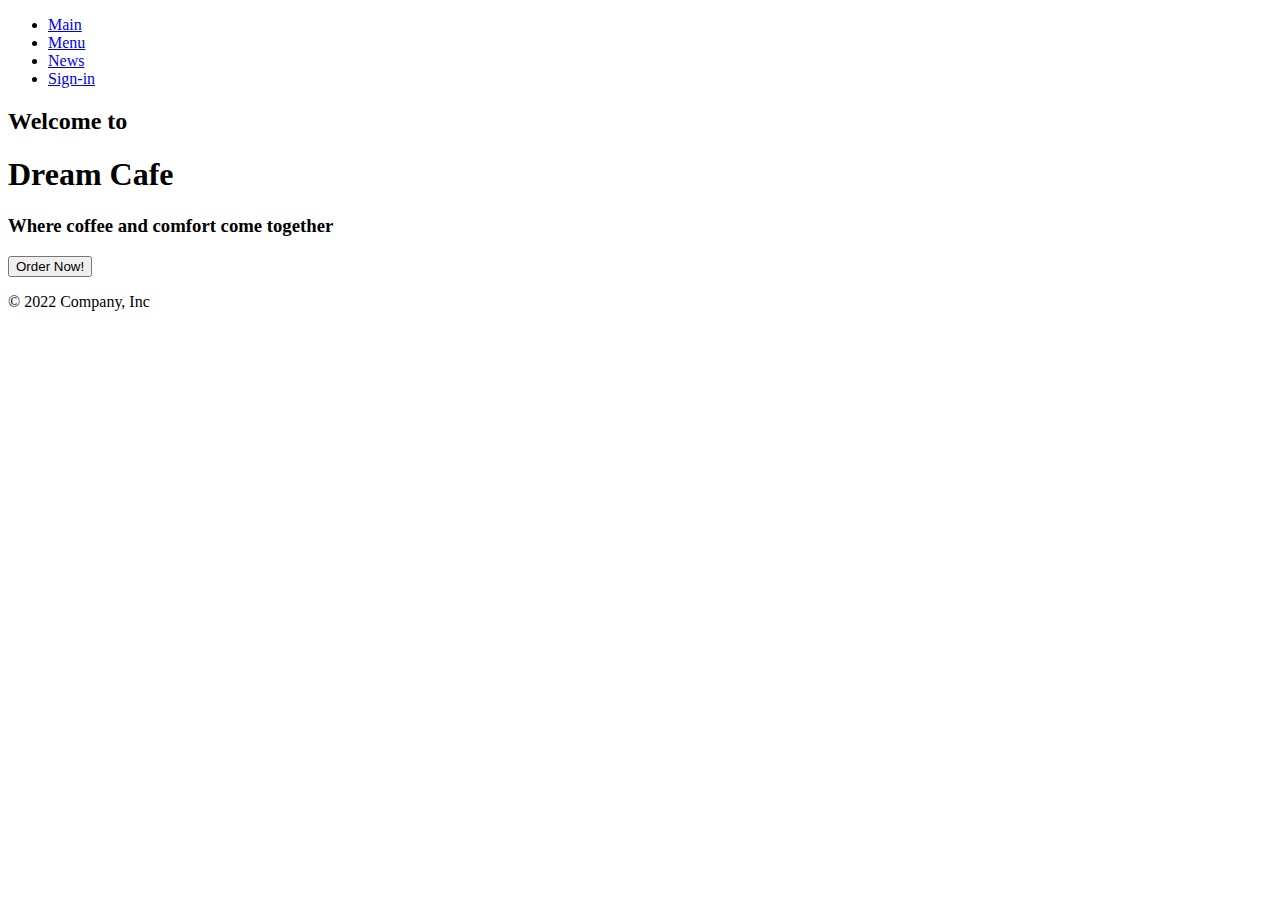
<file: src/main/resources/templates/index.html>
<!DOCTYPE html>
<html lang="ru">
<head>
    <meta http-equiv="Content-Type" content="text/html; charset=UTF-8">
    <meta charset="UTF-8">
    <meta name="viewport" content="width=device-width, initial-scale=1">
    <link rel="stylesheet" type="text/css" th:href="@{/css/index_style.css}">
    <link th:href="@{/css/main.css}" rel="stylesheet"
          integrity="sha384-Zenh87qX5JnK2Jl0vWa8Ck2rdkQ2Bzep5IDxbcnCeuOxjzrPF/et3URy9Bv1WTRi" crossorigin="anonymous">
    <link rel="shortcut icon" th:href="@{/img/favicon.png}" type="image/x-icon">
    <title>Интернет магазин</title>
    <link th:href="@{/css/main.css}" rel="stylesheet">
</head>
<body>
<header>
    <div class="second-header">
        <div class="menu-btn">
            <span class="menu-btn__burger"></span>
        </div>
        <div class="nav">
        <nav class="navbar navbar-expand-md navbar-dark bg-dark" aria-label="Fourth navbar example">
        <div class="container-fluid">
            <div class="collapse navbar-collapse" id="navbarsExample04">
                <ul class="navbar-nav me-auto mb-2 mb-md-0">
                    <li class="nav-item">
                        <a class="nav-link" href="/auth/index">Main</a>
                    </li>
                    <li class="nav-item">
                        <a class="nav-link" href="/product">Menu</a>

                    <li class="nav-item">
                        <a class="nav-link" href="/auth/about">News</a>
                    </li>
                    <li class="nav-item">
                        <a class="nav-link" href="/auth/login">Sign-in</a>
                    </li>
                </ul>
            </div>
        </div>
    </nav>
            </div>
    </div>
</header>
    <section class="home">
    <div class="pic-area">
        <div class="pic-area-text">
            <h2>Welcome to</h2>
            <h1 class="home__name">
                <span class="logo-first">Dream</span>
                <span class="logo-last">Cafe</span>
            </h1>
            <h3>Where coffee and comfort come together</h3>
            <a href="/product">
                <button class="btn-order">Order Now!</button>
            </a>
        </div>
    </div>
    </section>
    <div class="footer">
        <footer class="d-flex flex-wrap justify-content-between align-items-center py-3 my-4 border-top">
            <p class="col-md-4 mb-0 text-muted">© 2022 Company, Inc</p>

        </footer>
    </div>
	<div class="b-example-divider"></div>
</div>
<script th:src="@{/js/bootstrap.bundle.min.js}"></script>
<script th:src="@{/js/script.js}"></script>
</body>
</html>
</file>
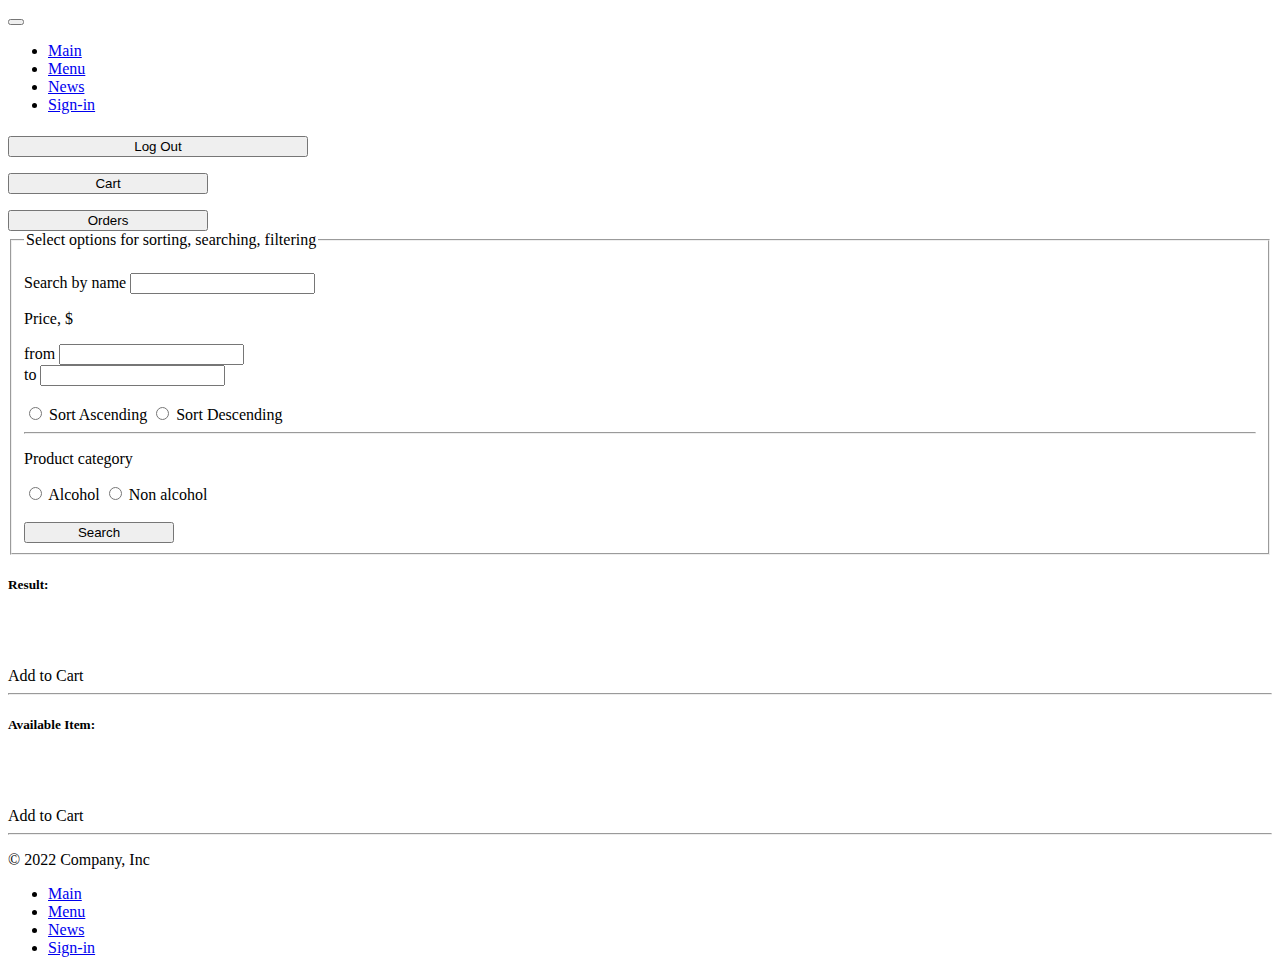
<file: src/main/resources/templates/user/index.html>
<!DOCTYPE html>
<html lang="en" xmlns:th="http://www.thymeleaf.org">
<head>
    <meta http-equiv="Content-Type" content="text/html; charset=UTF-8">
    <meta charset="UTF-8">
    <meta name="viewport" content="width=device-width, initial-scale=1">
    <link rel="stylesheet" type="text/css" th:href="@{/css/index_style.css}">
    <link th:href="@{/css/bootstrap.min.css}" rel="stylesheet"
          integrity="sha384-Zenh87qX5JnK2Jl0vWa8Ck2rdkQ2Bzep5IDxbcnCeuOxjzrPF/et3URy9Bv1WTRi" crossorigin="anonymous">
    <link rel="shortcut icon" th:href="@{/img/favicon.png}" type="image/x-icon">
    <title>User account</title>
    <link th:href="@{/css/bootstrap.min.css}" rel="stylesheet">
</head>
<body>
<div class="general_div">
    <nav class="navbar navbar-expand-md navbar-dark bg-dark" aria-label="Fourth navbar example">
        <div class="container-fluid">
            <a class="navbar-brand" href="#"></a>
            <button class="navbar-toggler" type="button" data-bs-toggle="collapse" data-bs-target="#navbarsExample04"
                    aria-controls="navbarsExample04" aria-expanded="false" aria-label="Toggle navigation">
                <span class="navbar-toggler-icon"></span>
            </button>
            <div class="collapse navbar-collapse" id="navbarsExample04">
                <ul class="navbar-nav me-auto mb-2 mb-md-0">
                    <li class="nav-item">
                        <a class="nav-link" href="/auth/index">Main</a>
                    </li>
                    <li class="nav-item">
                        <a class="nav-link" href="/user/index">Menu</a>

                    <li class="nav-item">
                        <a class="nav-link" href="/auth/about">News</a>
                    </li>
                    <li class="nav-item">
                        <a class="nav-link" href="/auth/login">Sign-in</a>
                    </li>
                </ul>
            </div>
        </div>
    </nav>
    <div class="container">
        <div class="row">
            <div class=" col-md-6 col-sm-6 col-12">
                            <div class="about">
                                <h5 th:text="'User account: ' + ${name}"></h5>
                                <!--<a href="/logout">Выйти из личного кабинета</a>-->
                                <form method="post" th:action="@{/logout}">
                                    <input class="w-100 btn btn-lg btn-primary" style="width:300px!important" type="submit"
                                           value="Log Out">
                                </form>
                                <p></p>
                                <form method="get" th:action="@{/cart}">
                                    <input class="w-100 btn btn-lg btn-primary" style="width:200px!important" type="submit" value="Cart">
                                </form>
                                <p></p>
                                <form method="get" th:action="@{/orders}">
                                    <input class="w-100 btn btn-lg btn-primary" style="width:200px!important" type="submit" value="Orders">
                                </form>

                                <form th:method="POST" th:action="@{/user/index/search}">
                                    <fieldset>
                                        <legend>Select options for sorting, searching, filtering</legend>
                                        <br>
                                        <label for="search">Search by name</label>
                                        <input type="search" name="search" th:value="*{value_search}" id="search">
                                        <br>
                                        <p>Price, $</p>
                                        <label for="from">from</label>
                                        <input type="text" name="from" th:value="*{value_price_from}" id="from">
                                        <br>
                                        <label for="to">to</label>
                                        <input type="text" name="to" th:value="*{value_price_to}" id="to">
                                        <br>
                                        <br>
                                        <input type="radio" id="ascending_price" name="price" value="sorted_by_ascending_price">
                                        <label for="ascending_price">Sort Ascending</label>

                                        <input type="radio" id="descending_price" name="price" value="sorted_by_descending_price">
                                        <label for="descending_price">Sort Descending</label>
                                        <br>
                                        <hr>
                                        <p>Product category</p>
                                        <input type="radio" id="alco" name="category" value="Alcohol">
                                        <label for="alco">Alcohol</label>

                                        <input type="radio" id="nonalco" name="category" value="Non alcohol">
                                        <label for="nonalco">Non alcohol</label>
                                        <br>
                                        <br>
                                        <input type="submit" class="w-100 btn btn-lg btn-primary" style="width:150px!important" value="Search">
                                    </fieldset>
                                </form>
                                </div>
            </div>
            <div class=" col-md-3 col-sm-3 col-12">
                    <h5>Result: </h5>
                    <div th:each="product : ${search_product}">
                        <img th:src="'/img/' + ${product.imageList[0].getFileName()}" width="150px">
                        <br>
                        <br>
                        <a th:href="@{/product/info/{id}(id=${product.getId()})}" th:text="${product.getTitle()}"></a>
                        <p th:text="'Price: ' + ${product.getPrice()}"></p>
                        <a th:href="@{/cart/add/{id}(id=${product.getId()})}">Add to Cart</a>
                        <hr>
                    </div>
            </div>
            <div class=" col-md-3 col-sm-3 col-12">
                        <h5>Available Item: </h5>
                        <div class="product" th:each="product : ${products}">
                            <img th:src="'/img/' + ${product.imageList[0].getFileName()}" width="150px">
                            <br>
                            <br>
                            <a th:href="@{/info/{id}(id=${product.getId()})}" th:text="${product.getTitle()}" id="title"></a>
                            <p th:text="'Цена: ' + ${product.getPrice()}"></p>
                            <a th:href="@{/cart/add/{id}(id=${product.getId()})}">Add to Cart</a>
                            <hr>
                        </div>
            </div>

            <footer class="d-flex flex-wrap justify-content-between align-items-center py-3 my-4 border-top">
                <p class="col-md-4 mb-0 text-muted">© 2022 Company, Inc</p>
                <ul class="nav col-md-4 justify-content-end">
                    <li class="nav-item"><a href="/auth/index" class="nav-link px-2 text-muted">Main</a></li>
                    <li class="nav-item"><a href="/user/index" class="nav-link px-2 text-muted">Menu</a></li>
                    <li class="nav-item"><a href="/auth/about" class="nav-link px-2 text-muted">News</a></li>
                    <li class="nav-item"><a href="/auth/login" class="nav-link px-2 text-muted">Sign-in</a></li>
                </ul>
            </footer>
        </div>

    </div>
</div>
<script th:src="@{/js/bootstrap.bundle.min.js}"></script>
<script th:src="@{/js/script.js}"></script>
</body>
</html>
</file>
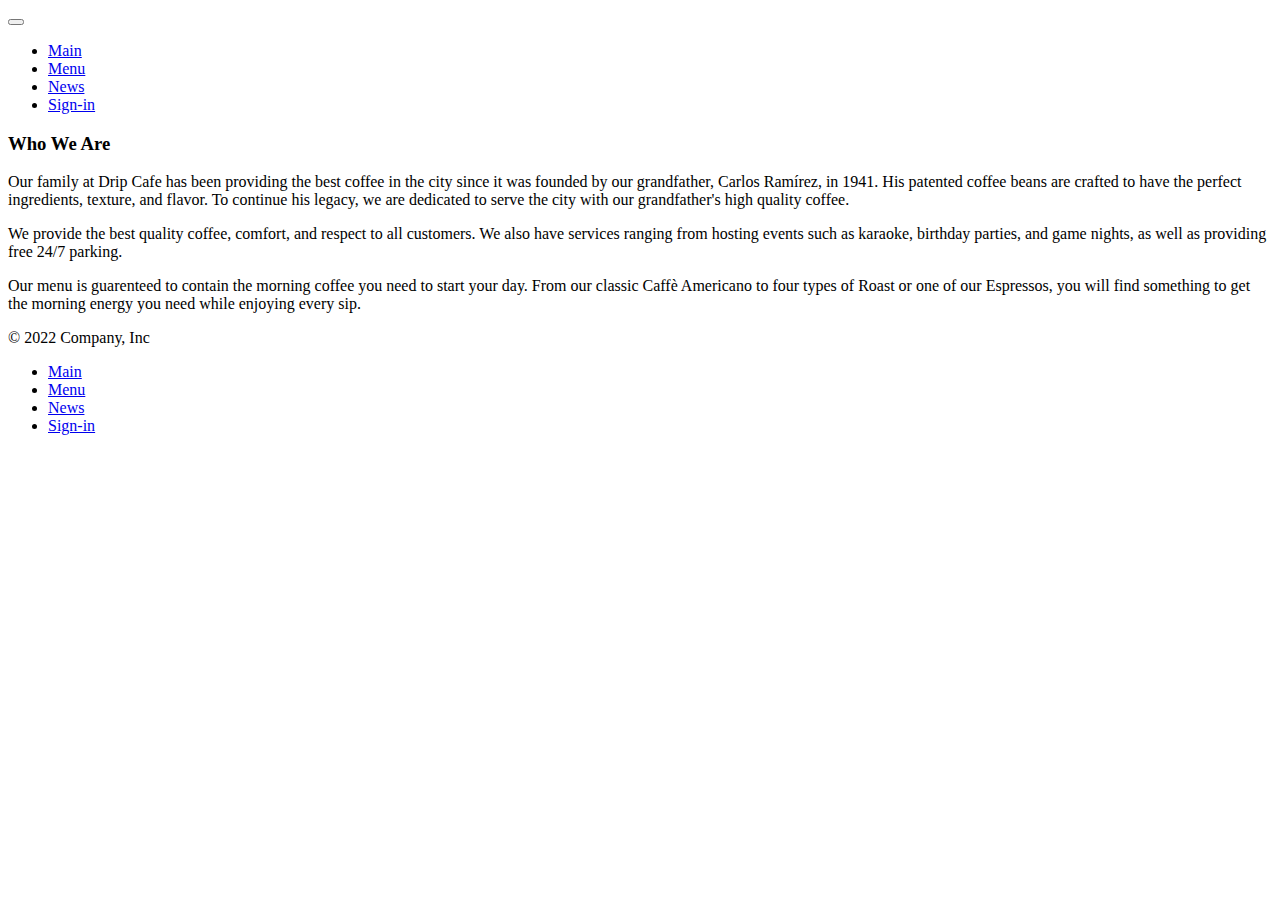
<file: src/main/resources/templates/about.html>
<!DOCTYPE html>
<html lang="ru">
<head>
	<meta http-equiv="Content-Type" content="text/html; charset=UTF-8">
	<meta charset="UTF-8">
	<meta name="viewport" content="width=device-width, initial-scale=1">
	<link rel="stylesheet" type="text/css" th:href="@{/css/index_style.css}">
	<link th:href="@{/css/bootstrap.min.css}" rel="stylesheet"
		  integrity="sha384-Zenh87qX5JnK2Jl0vWa8Ck2rdkQ2Bzep5IDxbcnCeuOxjzrPF/et3URy9Bv1WTRi" crossorigin="anonymous">
	<link rel="shortcut icon" th:href="@{/img/favicon.png}" type="image/x-icon">
	<title>Интернет магазин</title>
	<link th:href="@{/css/bootstrap.min.css}" rel="stylesheet">
</head>
<body>
<div class="general_div">
	<nav class="navbar navbar-expand-md navbar-dark bg-dark" aria-label="Fourth navbar example">
		<div class="container-fluid">
			<a class="navbar-brand" href="#"></a>
			<button class="navbar-toggler" type="button" data-bs-toggle="collapse" data-bs-target="#navbarsExample04" aria-controls="navbarsExample04" aria-expanded="false" aria-label="Toggle navigation">
				<span class="navbar-toggler-icon"></span>
			</button>
			<div class="collapse navbar-collapse" id="navbarsExample04">
				<ul class="navbar-nav me-auto mb-2 mb-md-0">
					<li class="nav-item">
						<a class="nav-link" href="/auth/index">Main</a>
					</li>
					<li class="nav-item">
						<a class="nav-link" href="/product">Menu</a>
					<li class="nav-item">
						<a class="nav-link" href="/auth/about">News</a>
					</li>
					<li class="nav-item">
						<a class="nav-link" href="/auth/login">Sign-in</a>
					</li>
				</ul>
			</div>
		</div>
	</nav>
	<div class="about">
	<H3>Who We Are</H3>

		<p>
			Our family at Drip Cafe has been providing the best coffee in
			the city since it was founded by our grandfather, Carlos
			Ramírez, in 1941. His patented coffee beans are crafted to
			have the perfect ingredients, texture, and flavor. To continue
			his legacy, we are dedicated to serve the city with our
			grandfather's high quality coffee.
		</p>
		<p>
			We provide the best quality coffee, comfort, and respect to
			all customers. We also have services ranging from hosting
			events such as karaoke, birthday parties, and game nights, as
			well as providing free 24/7 parking.
		</p>
		<p>
			Our menu is guarenteed to contain the morning coffee you need
			to start your day. From our classic Caffè Americano to four
			types of Roast or one of our Espressos, you will find
			something to get the morning energy you need while enjoying
			every sip.
		</p>
		<div class="container">
			<footer class="d-flex flex-wrap justify-content-between align-items-center py-3 my-4 border-top">
				<p class="col-md-4 mb-0 text-muted">© 2022 Company, Inc</p>
				<ul class="nav col-md-4 justify-content-end">
					<li class="nav-item"><a href="/auth/index" class="nav-link px-2 text-muted">Main</a></li>
					<li class="nav-item"><a href="/product" class="nav-link px-2 text-muted">Menu</a></li>
					<li class="nav-item"><a href="/auth/about" class="nav-link px-2 text-muted">News</a></li>
					<li class="nav-item"><a href="/auth/login" class="nav-link px-2 text-muted">Sign-in</a></li>
				</ul>
			</footer>
		</div>
	</div>
</div>
<script th:src="@{/js/bootstrap.bundle.min.js}"></script>
<script th:src="@{/js/script.js}"></script>
</body>
</html>
</file>
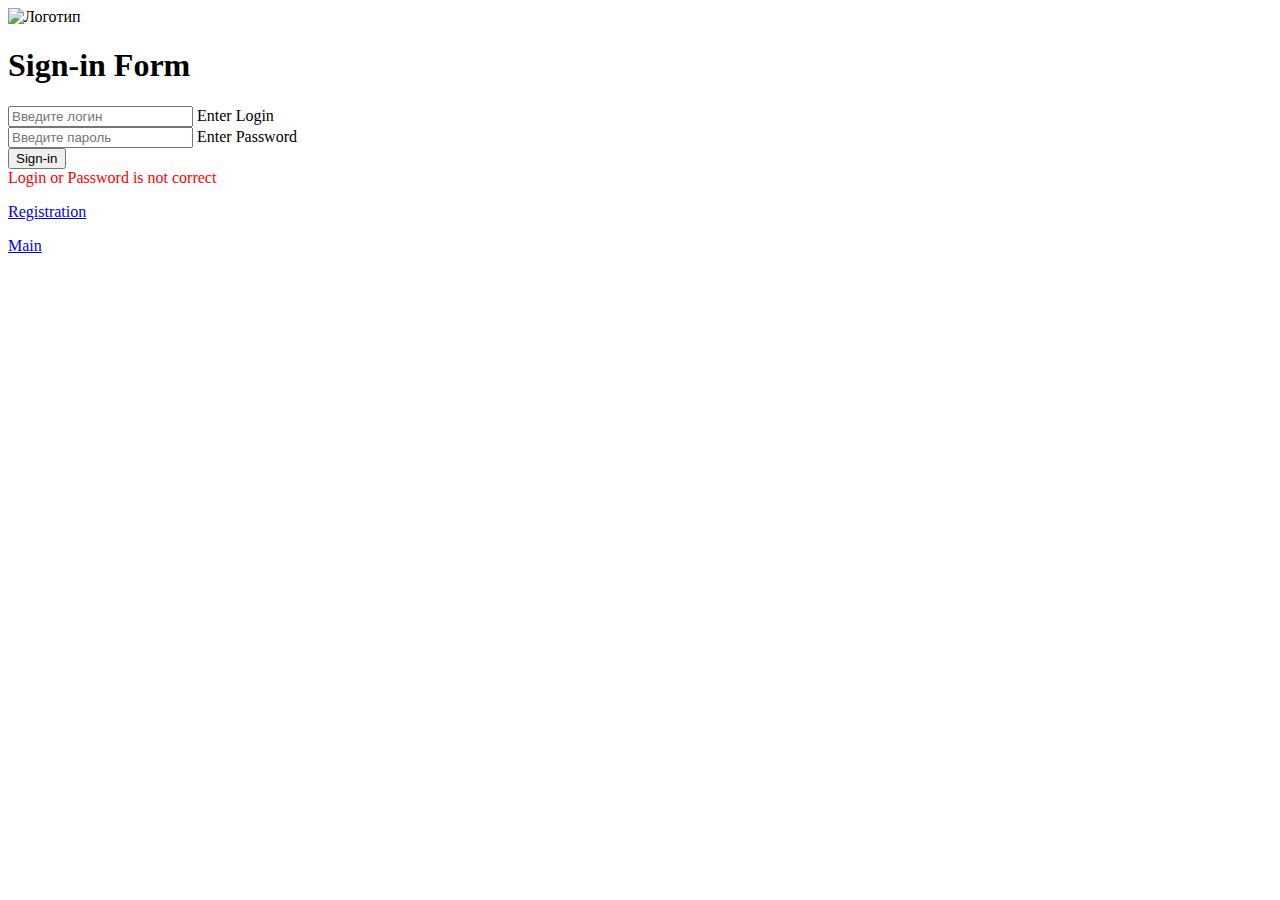
<file: src/main/resources/templates/login.html>
<!DOCTYPE html>
<html lang="en" xmlns:th="http://www.thymeleaf.org">
<head>
    <meta charset="UTF-8">
    <meta name="viewport" content="width=device-width, initial-scale=1">
    <meta name="description" content="">
    <meta name="generator" content="Hugo 0.104.2">
    <title>Sign-in</title>
    <link rel="canonical" href="https://getbootstrap.com/docs/5.2/examples/sign-in/">
    <link rel="shortcut icon" th:href="@{/img/favicon.png}" type="image/x-icon">
    <link th:href="@{/css/bootstrap.min.css}" rel="stylesheet">
    <link rel="stylesheet" type="text/css" th:href="@{/css/signin.css}"/>
</head>
<body class="text-center">
    <main class="form-signin w-100 m-auto">
        <form method="post" action="/process_login">
            <section id="form_login">
                <img th:src="@{/img/sign-up-bg.jpg}" alt="Логотип" width="40%"/>
                <h1 class="h3 mb-3 fw-normal">Sign-in Form</h1>
                <div class="form-floating">
                    <input type="hidden" th:name="${_csrf.parameterName}" th:value="${_csrf.token}">
                    <input type="text" class="form-control" placeholder="Введите логин" name="username" id="username">
                    <label for="username">Enter Login</label>
                </div>
                <div class="form-floating">
                    <input type="password" class="form-control" placeholder="Введите пароль" name="password"
                           id="password">
                    <label for="password">Enter Password</label>
                </div>

                <input type="submit" class="w-100 btn btn-lg btn-primary" value="Sign-in">
                <div th:if="${param.error}" style="color: red">
                    Login or Password is not correct
                </div>
                <p></p>
                <div>
                    <a class="w-100 btn btn-lg btn-primary" href="/auth/registration">Registration</a>
                </div>
                <p></p>
                <div>
                    <a class="w-100 btn btn-lg btn-primary" href="/auth/index">Main</a>
                </div>
            </section>
        </form>
    </main>

</body>
</html>
</file>
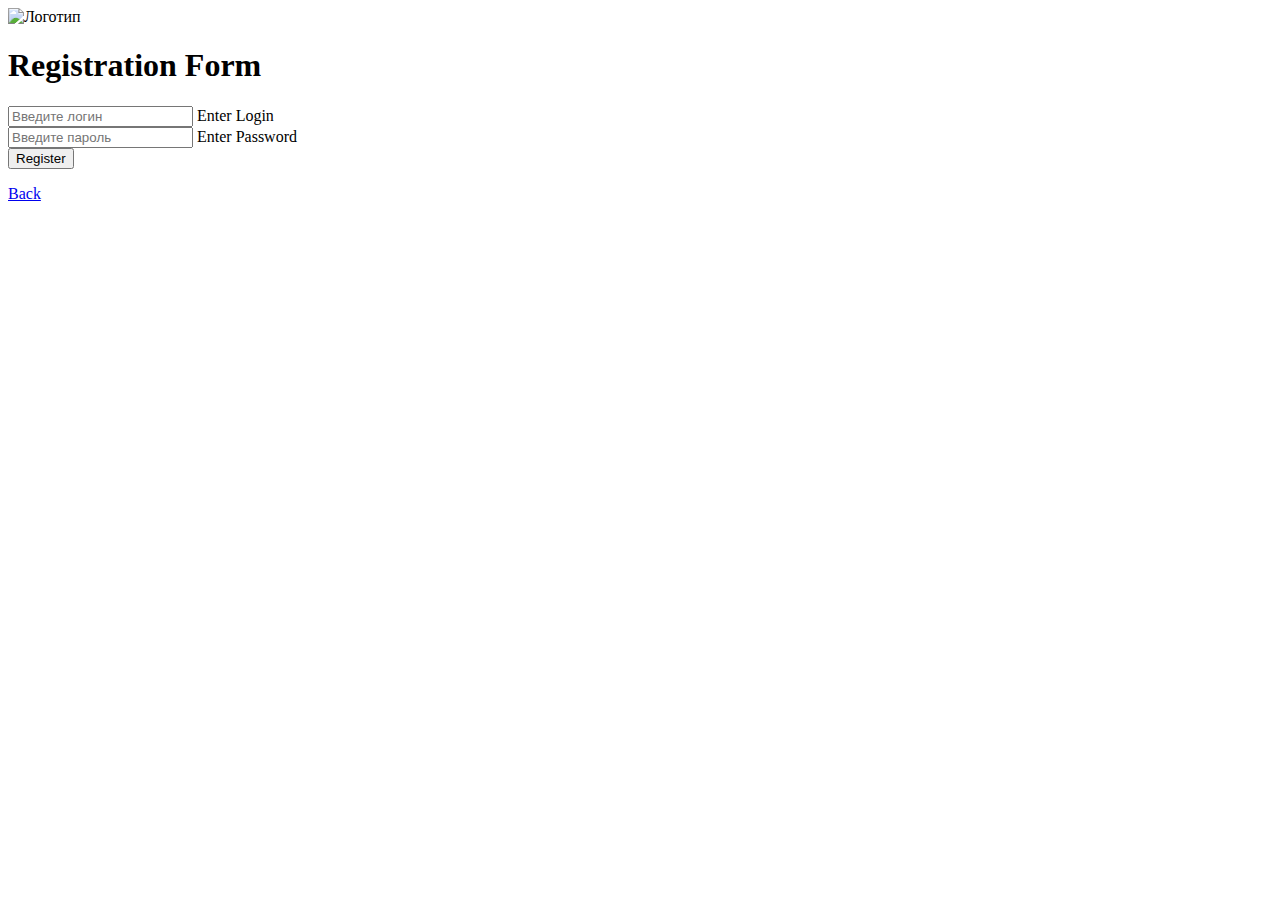
<file: src/main/resources/templates/registration.html>
<!DOCTYPE html>
<html lang="en" xmlns:th="http://www.thymeleaf.org">
<head>
  <meta charset="UTF-8">
  <meta name="viewport" content="width=device-width, initial-scale=1">
  <meta name="description" content="">
  <meta name="generator" content="Hugo 0.104.2">
  <title>Registration</title>
  <link rel="shortcut icon" th:href="@{/img/favicon.png}" type="image/x-icon">
  <link rel="canonical" href="https://getbootstrap.com/docs/5.2/examples/sign-in/">
  <link th:href="@{/css/bootstrap.min.css}" rel="stylesheet">

  <link rel="stylesheet" type="text/css" th:href="@{/css/signin.css}"/>

</head>
<body class="text-center">
<main class="form-signin w-100 m-auto">
<form method="post" th:action="@{/auth/registration}" th:object="${person}">
  <section id="form_login">
    <img th:src="@{/img/sign-up-bg.jpg}" alt="Логотип" width="40%"/>
  <h1 class="h3 mb-3 fw-normal">Registration Form</h1>
    <div class="form-floating">

  <input type="text" class="form-control" th:field="*{login}" placeholder="Введите логин" name="username" id="login">
      <label for="login">Enter Login</label>
    </div>

  <div style="color: red" th:if="${#fields.hasErrors('login')}" th:errors="*{login}"></div>
    <div class="form-floating">

  <input type="password" class="form-control" th:field="*{password}" placeholder="Введите пароль" name="password" id="password">
      <label for="password">Enter Password</label>
  <div style="color: red" th:if="${#fields.hasErrors('password')}" th:errors="*{password}">
  </div>
    </div>
  <input type="submit" class="w-100 btn btn-lg btn-primary" value="Register">
    <p></p>
    <div>
      <a class="w-100 btn btn-lg btn-primary" href="/auth/login">Back</a>
    </div>
  </section>
</form>
</main>
<script th:src="@{/js/bootstrap.bundle.min.js}"></script>
<script th:src="@{/js/script.js}"></script>
</body>
</html>
</file>
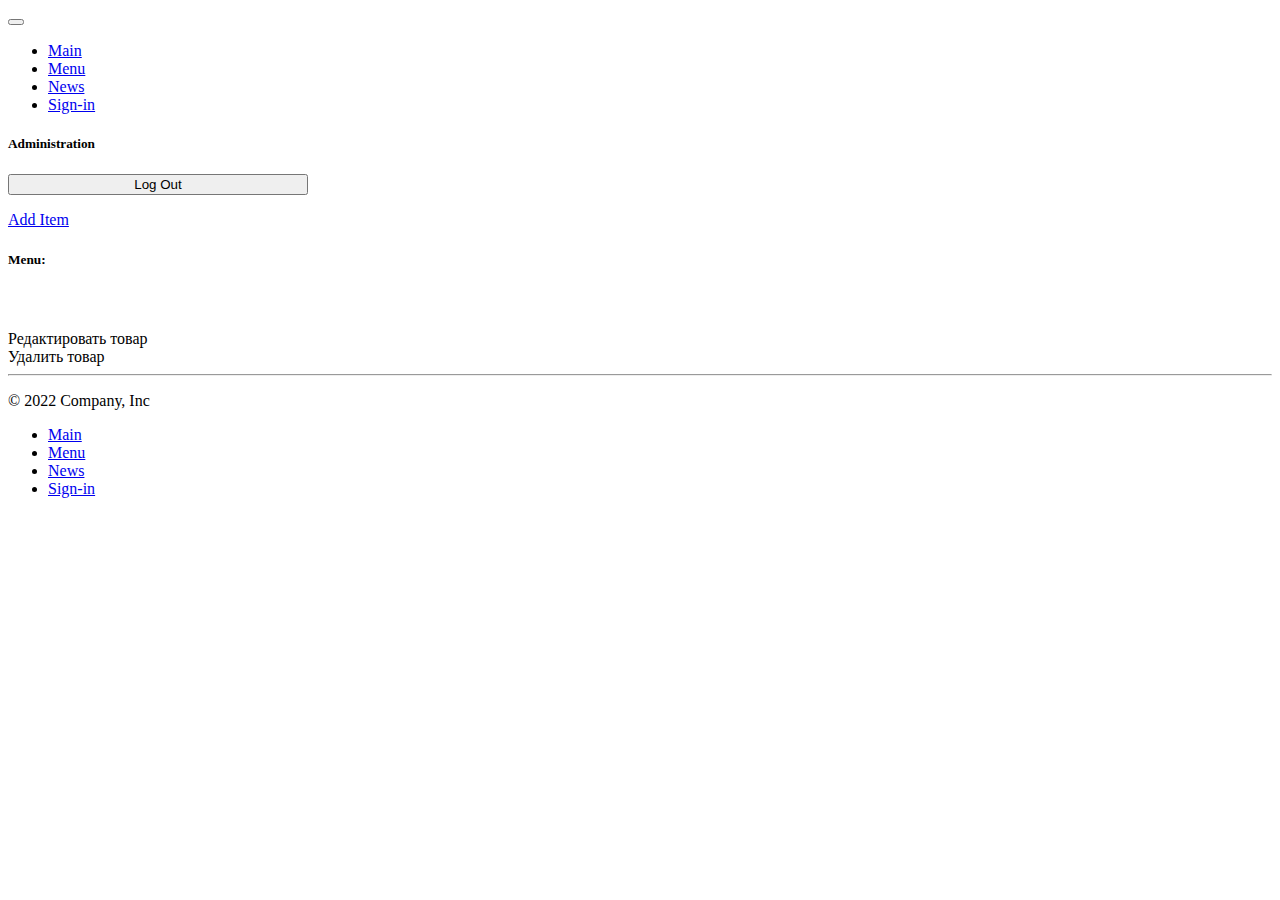
<file: src/main/resources/templates/admin/admin.html>
<!DOCTYPE html>
<html lang="en" xmlns:th="http://www.thymeleaf.org">
<head>
    <meta http-equiv="Content-Type" content="text/html; charset=UTF-8">
    <meta charset="UTF-8">
    <meta name="viewport" content="width=device-width, initial-scale=1">
    <link rel="stylesheet" type="text/css" th:href="@{/css/index_style.css}">
    <link th:href="@{/css/bootstrap.min.css}" rel="stylesheet"
          integrity="sha384-Zenh87qX5JnK2Jl0vWa8Ck2rdkQ2Bzep5IDxbcnCeuOxjzrPF/et3URy9Bv1WTRi" crossorigin="anonymous">
    <link rel="shortcut icon" th:href="@{/img/favicon.png}" type="image/x-icon">
    <title>Administration</title>
    <link th:href="@{/css/bootstrap.min.css}" rel="stylesheet">
</head>
<body>
<div class="general_div">
    <nav class="navbar navbar-expand-md navbar-dark bg-dark" aria-label="Fourth navbar example">
        <div class="container-fluid">
            <a class="navbar-brand" href="#"></a>
            <button class="navbar-toggler" type="button" data-bs-toggle="collapse" data-bs-target="#navbarsExample04"
                    aria-controls="navbarsExample04" aria-expanded="false" aria-label="Toggle navigation">
                <span class="navbar-toggler-icon"></span>
            </button>
            <div class="collapse navbar-collapse" id="navbarsExample04">
                <ul class="navbar-nav me-auto mb-2 mb-md-0">
                    <li class="nav-item">
                        <a class="nav-link" href="/auth/index">Main</a>
                    </li>
                    <li class="nav-item">
                        <a class="nav-link" href="/product">Menu</a>

                    <li class="nav-item">
                        <a class="nav-link" href="/auth/about">News</a>
                    </li>
                    <li class="nav-item">
                        <a class="nav-link" href="/auth/login">Sign-in</a>
                    </li>
                </ul>
            </div>
        </div>
    </nav>
    <div class="container">
        <div class="row">
            <div class=" col-md-6 col-sm-6 col-12">
                <div class="about">
                    <h5>Administration</h5>
                    <form th:method="POST" th:action="@{/logout}">
                        <input class="w-100 btn btn-lg btn-primary" style="width:300px!important" type="submit"
                               value="Log Out">
                    </form>
                    <p></p>
                    <a class="w-100 btn btn-lg btn-primary" style="width:200px!important" href="/admin/product/add">Add Item</a>
                </div>
            </div>
            <div class=" col-md-6 col-sm-6 col-12">
                    <div class="row" th:each="product : ${products}">
                        <div class=" col-md-6 col-sm-6 col-12">
                            <h5>Menu: </h5>
                            <img th:src="'/img/' + ${product.imageList[0].getFileName()}" width="150px">
                        <h5 th:text="'Наименование: ' + ${product.getTitle()}"></h5>
                        <p th:text="'Описание: ' + ${product.getDescription()}"></p>
                        <h5 th:text="'Цена: ' + ${product.getPrice()}"></h5>
                        </div>
                        <div class=" col-md-6 col-sm-6 col-12">
                        <p th:text="'Склад: ' + ${product.getWarehouse()}"></p>
                        <p th:text="'Продавец: ' + ${product.getSeller()}"></p>
                        <p th:text="'Категория товара: ' + ${product.getCategory().getName()}"></p>
                        <a th:href="@{/admin/product/edit/{id}(id=${product.getId()})}">Редактировать товар</a>
                            <br>
                        <a th:href="@{/admin/product/delete/{id}(id=${product.getId()})}">Удалить товар</a>
                        </div>
                        <hr>
                    </div>
            </div>
                    <div class="container">
                        <footer class="d-flex flex-wrap justify-content-between align-items-center py-3 my-4 border-top">
                            <p class="col-md-4 mb-0 text-muted">© 2022 Company, Inc</p>
                            <ul class="nav col-md-4 justify-content-end">
                                <li class="nav-item"><a href="/auth/index" class="nav-link px-2 text-muted">Main</a></li>
                                <li class="nav-item"><a href="/product" class="nav-link px-2 text-muted">Menu</a></li>
                                <li class="nav-item"><a href="/auth/about" class="nav-link px-2 text-muted">News</a></li>
                                <li class="nav-item"><a href="/auth/login" class="nav-link px-2 text-muted">Sign-in</a></li>
                            </ul>
                        </footer>
                    </div>
                </div>
        </div>
</div>
<script th:src="@{/js/bootstrap.bundle.min.js}"></script>
<script th:src="@{/js/script.js}"></script>
</body>
</html>
</file>
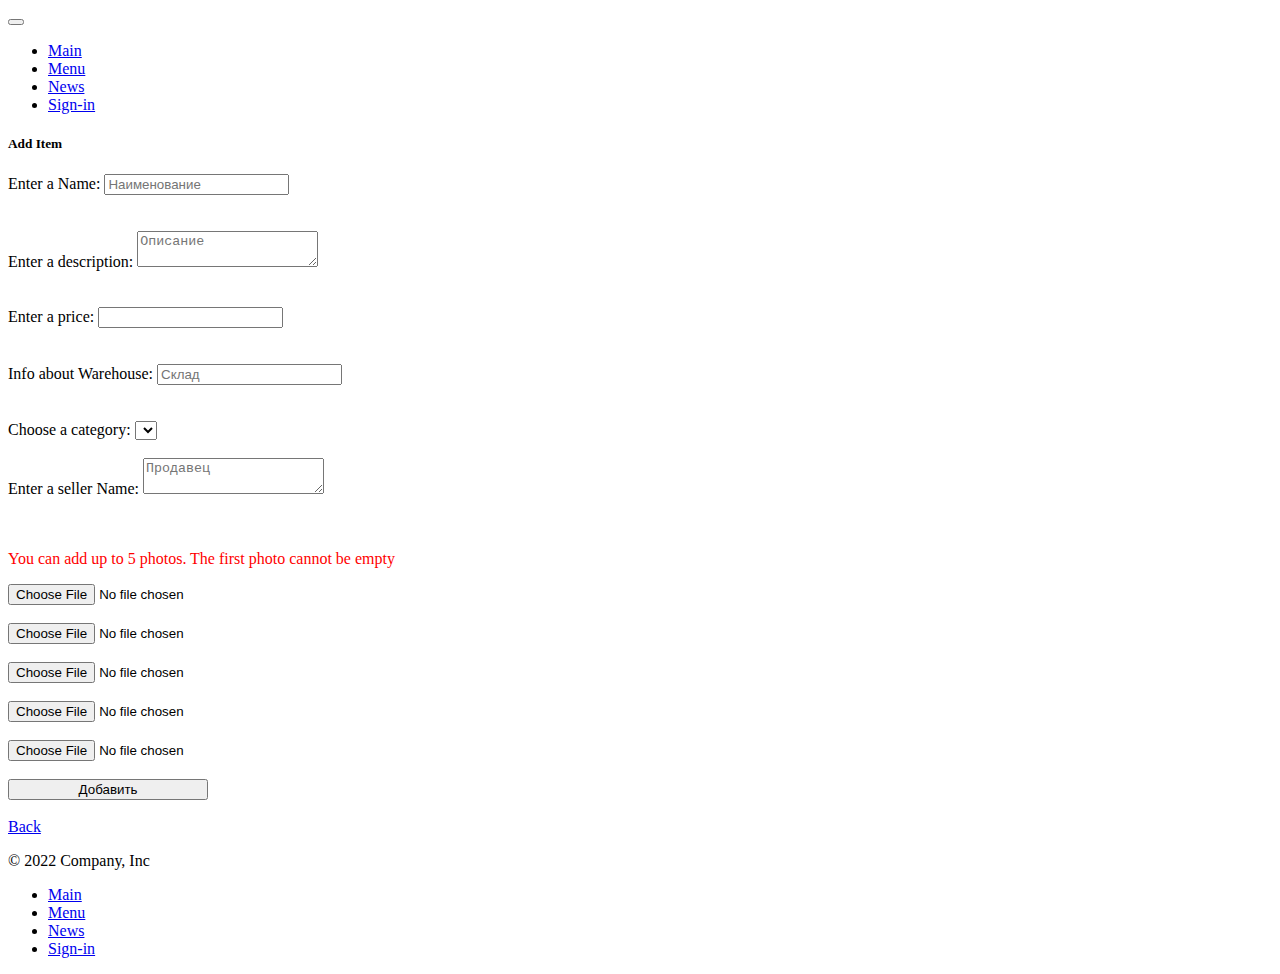
<file: src/main/resources/templates/product/addProduct.html>
<!DOCTYPE html>
<html lang="en" xmlns:th="http://www.thymeleaf.org">
<head>
    <meta http-equiv="Content-Type" content="text/html; charset=UTF-8">
    <meta charset="UTF-8">
    <meta name="viewport" content="width=device-width, initial-scale=1">
    <link rel="stylesheet" type="text/css" th:href="@{/css/index_style.css}">
    <link th:href="@{/css/bootstrap.min.css}" rel="stylesheet"
          integrity="sha384-Zenh87qX5JnK2Jl0vWa8Ck2rdkQ2Bzep5IDxbcnCeuOxjzrPF/et3URy9Bv1WTRi" crossorigin="anonymous">
    <link rel="shortcut icon" th:href="@{/img/favicon.png}" type="image/x-icon">
    <title>Add Item</title>
    <link th:href="@{/css/bootstrap.min.css}" rel="stylesheet">
</head>
<body>
<div class="general_div">
    <nav class="navbar navbar-expand-md navbar-dark bg-dark" aria-label="Fourth navbar example">
        <div class="container-fluid">
            <a class="navbar-brand" href="#"></a>
            <button class="navbar-toggler" type="button" data-bs-toggle="collapse" data-bs-target="#navbarsExample04"
                    aria-controls="navbarsExample04" aria-expanded="false" aria-label="Toggle navigation">
                <span class="navbar-toggler-icon"></span>
            </button>
            <div class="collapse navbar-collapse" id="navbarsExample04">
                <ul class="navbar-nav me-auto mb-2 mb-md-0">
                    <li class="nav-item">
                        <a class="nav-link" href="/auth/index">Main</a>
                    </li>
                    <li class="nav-item">
                        <a class="nav-link" href="/product">Menu</a>

                    <li class="nav-item">
                        <a class="nav-link" href="/auth/about">News</a>
                    </li>
                    <li class="nav-item">
                        <a class="nav-link" href="/auth/login">Sign-in</a>
                    </li>
                </ul>
            </div>
        </div>
    </nav>
    <div class="about">
        <h5>Add Item</h5>
        <form th:method="POST" th:action="@{/admin/product/add}" th:object="${product}" enctype="multipart/form-data">
            <label for="title">Enter a Name: </label>
            <input type="text" th:field="*{title}" placeholder="Наименование" id="title">
            <div style="color: red" th:if="${#fields.hasErrors('title')}" th:errors="*{title}"></div>
            <br>
            <br>
            <label for="description">Enter a description: </label>
            <textarea th:field="*{description}" placeholder="Описание" id="description"></textarea>
            <div style="color: red" th:if="${#fields.hasErrors('description')}" th:errors="*{description}"></div>
            <br>
            <br>
            <label for="price">Enter a price: </label>
            <input type="number" th:field="*{price}" min="1" step="0.00" id="price">
            <div style="color: red" th:if="${#fields.hasErrors('price')}" th:errors="*{price}"></div>
            <br>
            <br>
            <label for="warehouse">Info about Warehouse: </label>
            <input type="text" th:field="*{warehouse}" placeholder="Склад" id="warehouse">
            <div style="color: red" th:if="${#fields.hasErrors('warehouse')}" th:errors="*{warehouse}"></div>
            <br>
            <br>
            <label for="category">Choose a category: </label>
            <select name="category" th:field="*{category}" id="category">
                <div th:each="element : ${category}">
                    <option th:text="${element.getName()}" th:value="${element.getId()}"></option>
                </div>
            </select>
            <br>
            <br>
            <label for="seller">Enter a seller Name: </label>
            <textarea th:field="*{seller}" placeholder="Продавец" id="seller"></textarea>
            <div style="color: red" th:if="${#fields.hasErrors('seller')}" th:errors="*{seller}"></div>
            <br>
            <br>
            <p style="color: red">You can add up to 5 photos. The first photo cannot be empty</p>
            <input type="file" name="file_one">
            <br>
            <br>
            <input type="file" name="file_two">
            <br>
            <br>
            <input type="file" name="file_three">
            <br>
            <br>
            <input type="file" name="file_four">
            <br>
            <br>
            <input type="file" name="file_five">
            <br>
            <br>
            <input class="w-100 btn btn-lg btn-primary" style="width:200px!important" type="submit" value="Добавить">
            <br>
            <br>
            <div>
                <a class="w-100 btn btn-lg btn-primary" style="width:200px!important"
                   href="/index">Back</a>
            </div>
        </form>
        <div class="container">
            <footer class="d-flex flex-wrap justify-content-between align-items-center py-3 my-4 border-top">
                <p class="col-md-4 mb-0 text-muted">© 2022 Company, Inc</p>
                <ul class="nav col-md-4 justify-content-end">
                    <li class="nav-item"><a href="/auth/index" class="nav-link px-2 text-muted">Main</a></li>
                    <li class="nav-item"><a href="/product" class="nav-link px-2 text-muted">Menu</a></li>
                    <li class="nav-item"><a href="/auth/about" class="nav-link px-2 text-muted">News</a></li>
                    <li class="nav-item"><a href="/auth/login" class="nav-link px-2 text-muted">Sign-in</a></li>
                </ul>
            </footer>
        </div>
    </div>
</div>
<script th:src="@{/js/bootstrap.bundle.min.js}"></script>
<script th:src="@{/js/script.js}"></script>
</body>
</html>
</file>
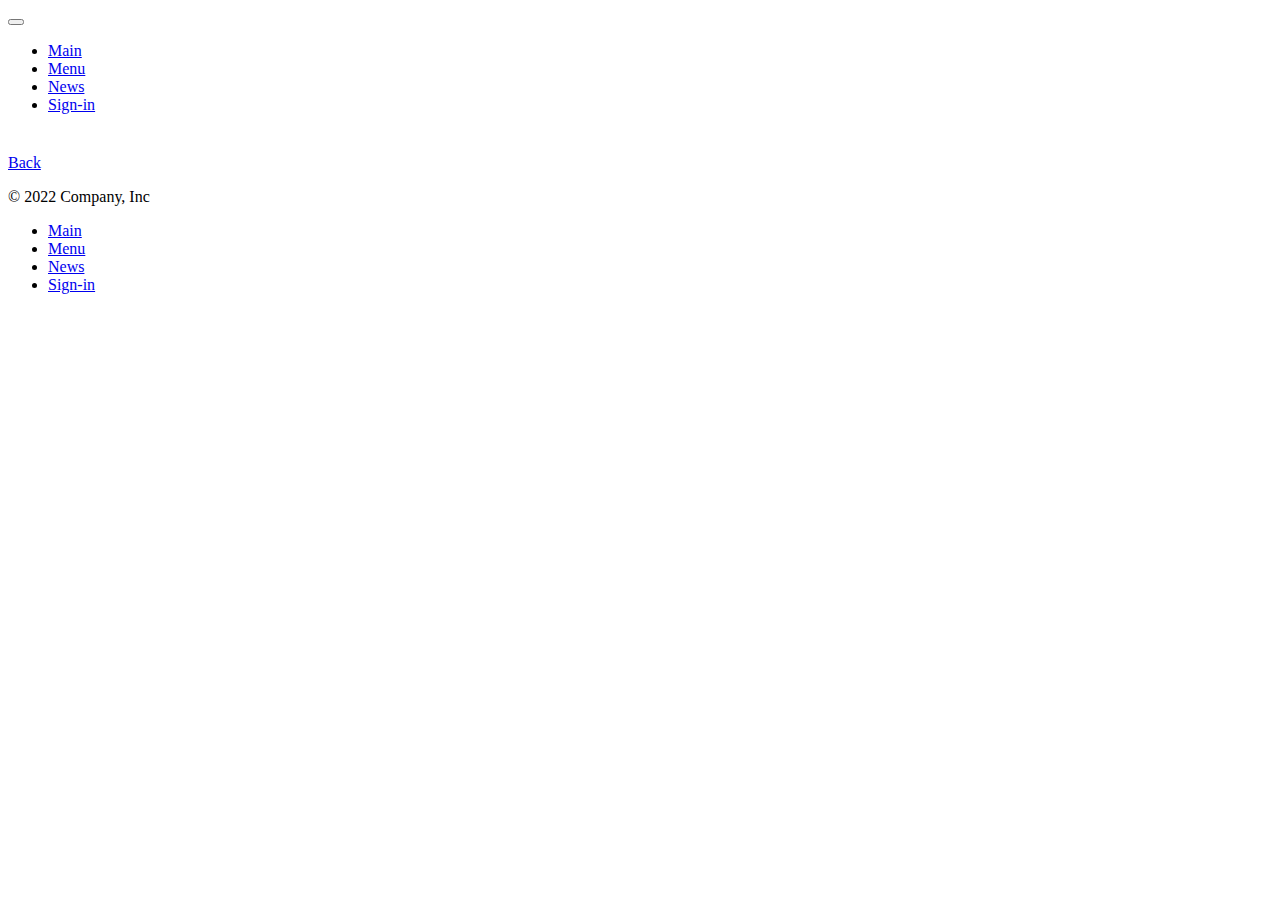
<file: src/main/resources/templates/product/infoProduct.html>
<!DOCTYPE html>
<html lang="en" xmlns:th="http://www.thymeleaf.org">
<head>
    <meta http-equiv="Content-Type" content="text/html; charset=UTF-8">
    <meta charset="UTF-8">
    <meta name="viewport" content="width=device-width, initial-scale=1">
    <link rel="stylesheet" type="text/css" th:href="@{/css/index_style.css}">
    <link th:href="@{/css/bootstrap.min.css}" rel="stylesheet"
          integrity="sha384-Zenh87qX5JnK2Jl0vWa8Ck2rdkQ2Bzep5IDxbcnCeuOxjzrPF/et3URy9Bv1WTRi" crossorigin="anonymous">
    <link rel="shortcut icon" th:href="@{/img/favicon.png}" type="image/x-icon">
    <title>Information</title>
    <link th:href="@{/css/bootstrap.min.css}" rel="stylesheet">
</head>
<body>
<div class="general_div">
    <nav class="navbar navbar-expand-md navbar-dark bg-dark" aria-label="Fourth navbar example">
        <div class="container-fluid">
            <a class="navbar-brand" href="#"></a>
            <button class="navbar-toggler" type="button" data-bs-toggle="collapse" data-bs-target="#navbarsExample04"
                    aria-controls="navbarsExample04" aria-expanded="false" aria-label="Toggle navigation">
                <span class="navbar-toggler-icon"></span>
            </button>
            <div class="collapse navbar-collapse" id="navbarsExample04">
                <ul class="navbar-nav me-auto mb-2 mb-md-0">
                    <li class="nav-item">
                        <a class="nav-link" href="/auth/index">Main</a>
                    </li>
                    <li class="nav-item">
                        <a class="nav-link" href="/product">Menu</a>

                    <li class="nav-item">
                        <a class="nav-link" href="/auth/about">News</a>
                    </li>
                    <li class="nav-item">
                        <a class="nav-link" href="/auth/login">Sign-in</a>
                    </li>
                </ul>
            </div>
        </div>
    </nav>
    <div class="about">
        <h5 th:text="'Наименование: ' + ${product.getTitle()}"></h5>
        <p th:text="'Описание: ' + ${product.getDescription()}"></p>
        <h5 th:text="'Цена: ' + ${product.getPrice()}"></h5>
        <p th:text="'Склад: ' + ${product.getWarehouse()}"></p>
        <p th:text="'Продавец: ' + ${product.getSeller()}"></p>
        <p th:text="'Категория: ' + ${product.getCategory().getName()}"></p>
        <div th:each="img : ${product.getImageList()}">
            <img th:src="'/img/' + ${img.getFileName()}" width="300px">
        </div>
        <div>
            <a class="w-100 btn btn-lg btn-primary" style="width:200px!important"
               href="/product">Back</a>
        </div>
        <div class="container">
            <footer class="d-flex flex-wrap justify-content-between align-items-center py-3 my-4 border-top">
                <p class="col-md-4 mb-0 text-muted">© 2022 Company, Inc</p>
                <ul class="nav col-md-4 justify-content-end">
                    <li class="nav-item"><a href="/auth/index" class="nav-link px-2 text-muted">Main</a></li>
                    <li class="nav-item"><a href="/product" class="nav-link px-2 text-muted">Menu</a></li>
                    <li class="nav-item"><a href="/auth/about" class="nav-link px-2 text-muted">News</a></li>
                    <li class="nav-item"><a href="/auth/login" class="nav-link px-2 text-muted">Sign-in</a></li>
                </ul>
            </footer>
        </div>
    </div>
</div>
<script th:src="@{/js/bootstrap.bundle.min.js}"></script>
<script th:src="@{/js/script.js}"></script>
</body>
</html>
</file>
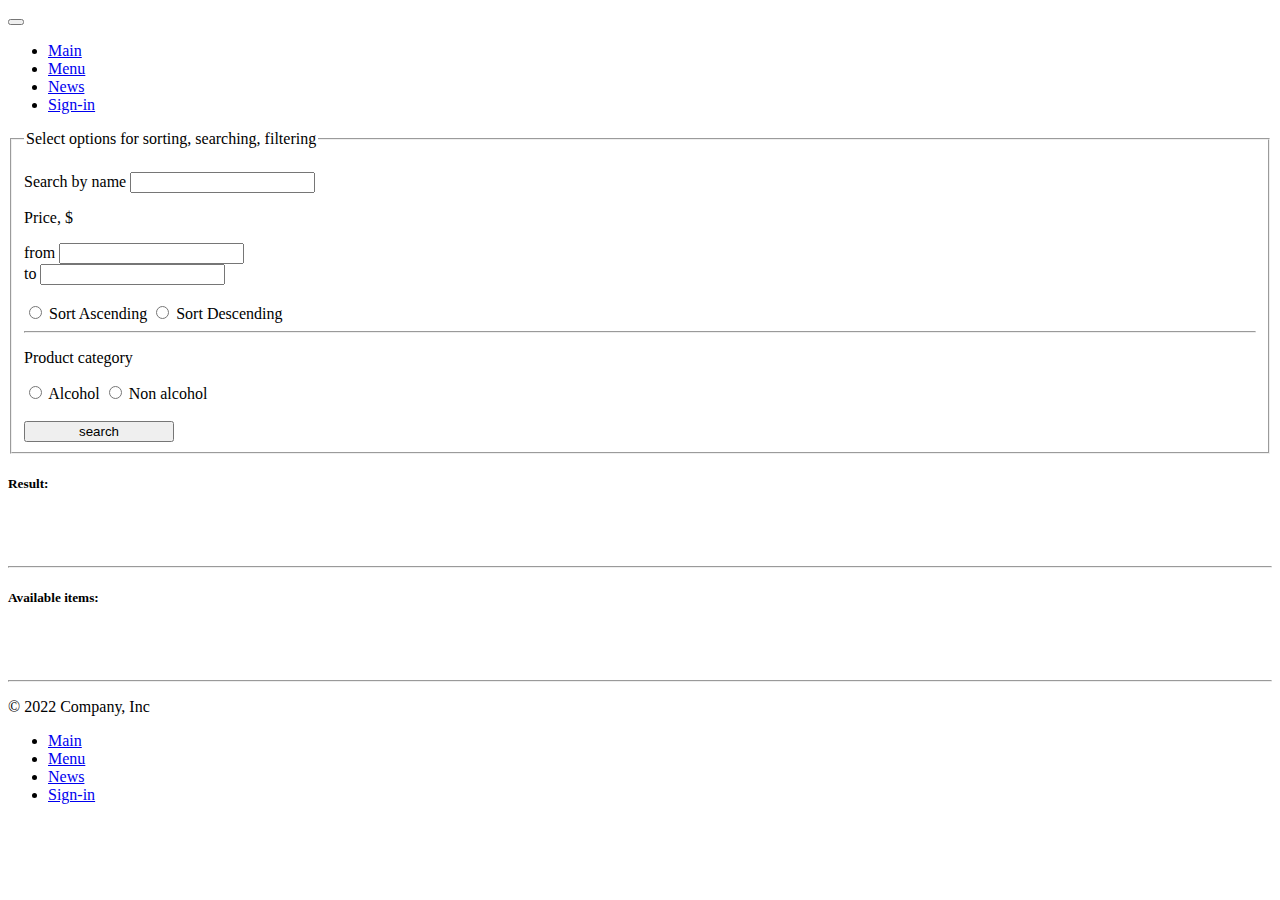
<file: src/main/resources/templates/product/product.html>
<!DOCTYPE html>
<html lang="en" xmlns:th="http://www.thymeleaf.org">
<head>
    <meta http-equiv="Content-Type" content="text/html; charset=UTF-8">
    <meta charset="UTF-8">
    <meta name="viewport" content="width=device-width, initial-scale=1">
    <link rel="stylesheet" type="text/css" th:href="@{/css/index_style.css}">
    <link th:href="@{/css/bootstrap.min.css}" rel="stylesheet"
          integrity="sha384-Zenh87qX5JnK2Jl0vWa8Ck2rdkQ2Bzep5IDxbcnCeuOxjzrPF/et3URy9Bv1WTRi" crossorigin="anonymous">
    <link rel="shortcut icon" th:href="@{/img/favicon.png}" type="image/x-icon">
    <title>List of Items: </title>
    <link th:href="@{/css/bootstrap.min.css}" rel="stylesheet">
</head>
<body>
<div class="general_div">
    <nav class="navbar navbar-expand-md navbar-dark bg-dark" aria-label="Fourth navbar example">
        <div class="container-fluid">
            <a class="navbar-brand" href="#"></a>
            <button class="navbar-toggler" type="button" data-bs-toggle="collapse" data-bs-target="#navbarsExample04"
                    aria-controls="navbarsExample04" aria-expanded="false" aria-label="Toggle navigation">
                <span class="navbar-toggler-icon"></span>
            </button>
            <div class="collapse navbar-collapse" id="navbarsExample04">
                <ul class="navbar-nav me-auto mb-2 mb-md-0">
                    <li class="nav-item">
                        <a class="nav-link" href="/auth/index">Main</a>
                    </li>
                    <li class="nav-item">
                        <a class="nav-link" href="/product">Menu</a>

                    <li class="nav-item">
                        <a class="nav-link" href="/auth/about">News</a>
                    </li>
                    <li class="nav-item">
                        <a class="nav-link" href="/auth/login">Sign-in</a>
                    </li>
                </ul>
            </div>
        </div>
    </nav>
    <div class="container">
    <div class="row">
        <div class=" col-md-6 col-sm-6 col-12">
        <div class="about">
            <form th:method="POST" th:action="@{/product/search}">
            <fieldset>
                <legend>Select options for sorting, searching, filtering</legend>
                <br>
                <label for="search">Search by name</label>
                <input type="search" name="search" th:value="*{value_search}" id="search">
                <br>
                <p>Price, $</p>
                <label for="from">from</label>
                <input type="text" name="from" th:value="*{value_price_from}" id="from">
                <br>
                <label for="to">to</label>
                <input type="text" name="to" th:value="*{value_price_to}" id="to">
                <br>
                <br>
                <input type="radio" id="ascending_price" name="price" value="sorted_by_ascending_price">
                <label for="ascending_price">Sort Ascending</label>

                <input type="radio" id="descending_price" name="price" value="sorted_by_descending_price">
                <label for="descending_price">Sort Descending</label>
                <br>
                <hr>
                <p>Product category</p>
                <input type="radio" id="first" name="category" value="Alcohol">
                <label for="first">Alcohol</label>

                <input type="radio" id="second" name="category" value="Non alcohol">
                <label for="second">Non alcohol</label>
                <br>
                <br>
                <input type="submit" class="w-100 btn btn-lg btn-primary" style="width:150px!important" value="search">
            </fieldset>
        </form>
        </div>
        </div>
        <div class=" col-md-3 col-sm-3 col-12">
        <h5>Result: </h5>
        <div th:each="product : ${search_product}">
            <img th:src="'/img/' + ${product.imageList[0].getFileName()}" width="150px">
            <br>
            <br>
            <a th:href="@{/product/info/{id}(id=${product.getId()})}" th:text="${product.getTitle()}"></a>
            <p th:text="'Цена: ' + ${product.getPrice()}"></p>
            <hr>
        </div>
        </div>

        <div class=" col-md-3 col-sm-3 col-12">
        <h5>Available items: </h5>
                <div class="product" th:each="product : ${products}">
                    <img th:src="'/img/' + ${product.imageList[0].getFileName()}" width="150px">
                    <br>
                    <br>
                    <a th:href="@{/product/info/{id}(id=${product.getId()})}" th:text="${product.getTitle()}" id="title"></a>
                    <p th:text="'Цена: ' + ${product.getPrice()}"></p>
                    <hr>
                </div>
        </div>

            <footer class="d-flex flex-wrap justify-content-between align-items-center py-3 my-4 border-top">
                <p class="col-md-4 mb-0 text-muted">© 2022 Company, Inc</p>
                <ul class="nav col-md-4 justify-content-end">
                    <li class="nav-item"><a href="/auth/index" class="nav-link px-2 text-muted">Main</a></li>
                    <li class="nav-item"><a href="/product" class="nav-link px-2 text-muted">Menu</a></li>
                    <li class="nav-item"><a href="/auth/about" class="nav-link px-2 text-muted">News</a></li>
                    <li class="nav-item"><a href="/auth/login" class="nav-link px-2 text-muted">Sign-in</a></li>
                </ul>
            </footer>
        </div>
    </div>
</div>
<script th:src="@{/js/bootstrap.bundle.min.js}"></script>
<script th:src="@{/js/script.js}"></script>
</body>
</html>
</file>
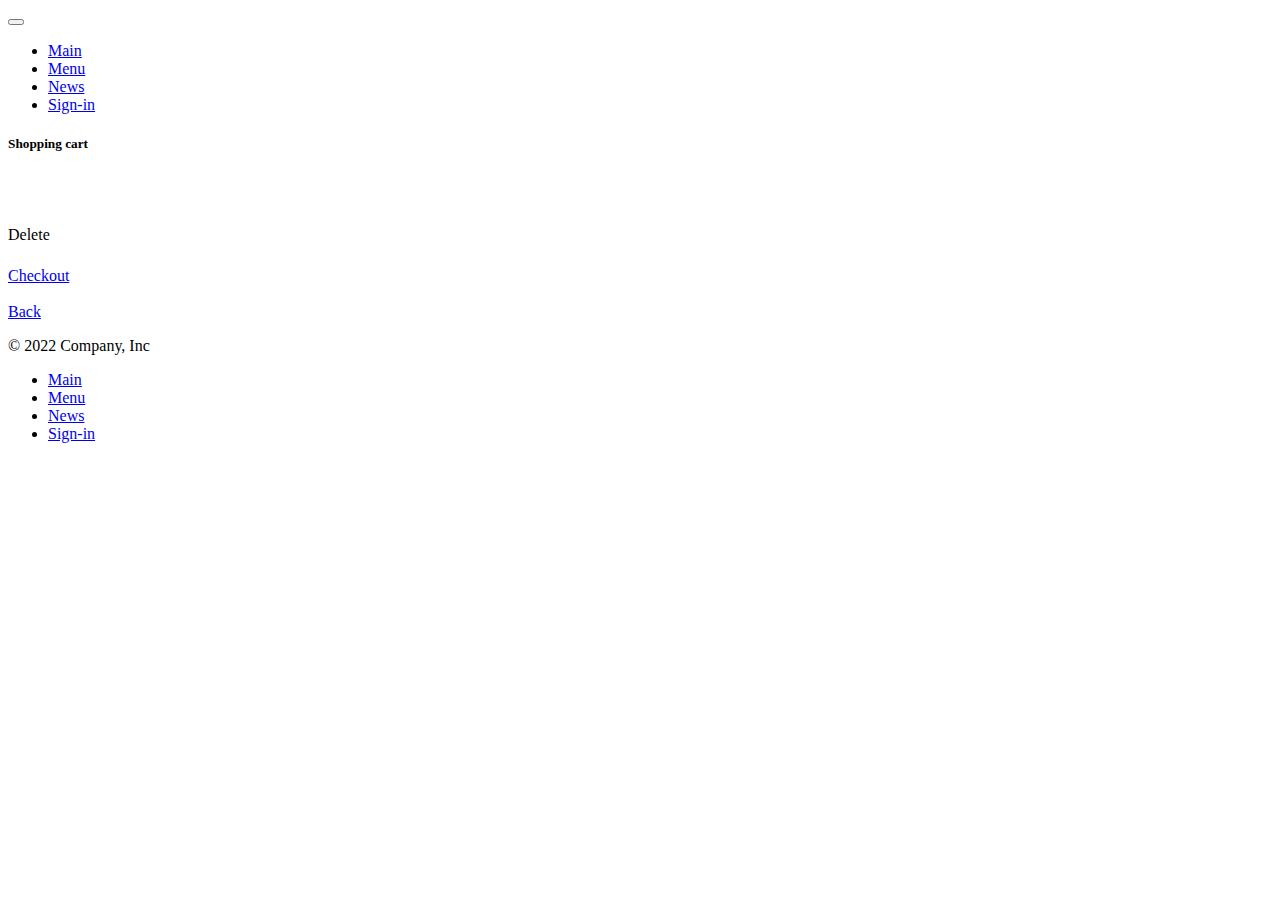
<file: src/main/resources/templates/user/cart.html>
<!DOCTYPE html>
<html lang="en" xmlns:th="http://www.thymeleaf.org">
<head>
    <meta http-equiv="Content-Type" content="text/html; charset=UTF-8">
    <meta charset="UTF-8">
    <meta name="viewport" content="width=device-width, initial-scale=1">
    <link rel="stylesheet" type="text/css" th:href="@{/css/index_style.css}">
    <link th:href="@{/css/bootstrap.min.css}" rel="stylesheet"
          integrity="sha384-Zenh87qX5JnK2Jl0vWa8Ck2rdkQ2Bzep5IDxbcnCeuOxjzrPF/et3URy9Bv1WTRi" crossorigin="anonymous">
    <link rel="shortcut icon" th:href="@{/img/favicon.png}" type="image/x-icon">
    <title>Cart</title>
    <link th:href="@{/css/bootstrap.min.css}" rel="stylesheet">
</head>
<body>
<div class="general_div">
    <nav class="navbar navbar-expand-md navbar-dark bg-dark" aria-label="Fourth navbar example">
        <div class="container-fluid">
            <a class="navbar-brand" href="#"></a>
            <button class="navbar-toggler" type="button" data-bs-toggle="collapse" data-bs-target="#navbarsExample04"
                    aria-controls="navbarsExample04" aria-expanded="false" aria-label="Toggle navigation">
                <span class="navbar-toggler-icon"></span>
            </button>
            <div class="collapse navbar-collapse" id="navbarsExample04">
                <ul class="navbar-nav me-auto mb-2 mb-md-0">
                    <li class="nav-item">
                        <a class="nav-link" href="/auth/index">Main</a>
                    </li>
                    <li class="nav-item">
                        <a class="nav-link" href="/user/index">Menu</a>

                    <li class="nav-item">
                        <a class="nav-link" href="/auth/about">News</a>
                    </li>
                    <li class="nav-item">
                        <a class="nav-link" href="/auth/login">Sign-in</a>
                    </li>
                </ul>
            </div>
        </div>
    </nav>
    <div class="about">
        <h5>Shopping cart</h5>
        <div th:each="product : ${cart_product}">
            <img th:src="'/img/' + ${product.imageList[0].getFileName()}" width="150px">
            <br>
            <br>
            <a th:href="@{/user/index/info/{id}(id=${product.getId()})}" th:text="${product.getTitle()}"></a>
            <p th:text="'Цена: ' + ${product.getPrice()}"></p>
            <a th:href="@{/cart/delete/{id}(id=${product.getId()})}">Delete</a>
        </div>
        <h5 th:text="'Итоговая цена: ' + ${price}"></h5>
        <a class="w-100 btn btn-lg btn-primary" style="width:200px!important" href="/order/create">Checkout</a>
        <br>
        <br>
        <div>
            <a class="w-100 btn btn-lg btn-primary" style="width:200px!important"
               href="/user/index">Back</a>
        </div>

        <div class="container">
            <footer class="d-flex flex-wrap justify-content-between align-items-center py-3 my-4 border-top">
                <p class="col-md-4 mb-0 text-muted">© 2022 Company, Inc</p>
                <ul class="nav col-md-4 justify-content-end">
                    <li class="nav-item"><a href="/auth/index" class="nav-link px-2 text-muted">Main</a></li>
                    <li class="nav-item"><a href="/user/index" class="nav-link px-2 text-muted">Menu</a></li>
                    <li class="nav-item"><a href="/auth/about" class="nav-link px-2 text-muted">News</a></li>
                    <li class="nav-item"><a href="/auth/login" class="nav-link px-2 text-muted">Sign-in</a></li>
                </ul>
            </footer>
        </div>
    </div>
</div>
<script th:src="@{/js/bootstrap.bundle.min.js}"></script>
<script th:src="@{/js/script.js}"></script>
</body>
</html>
</file>
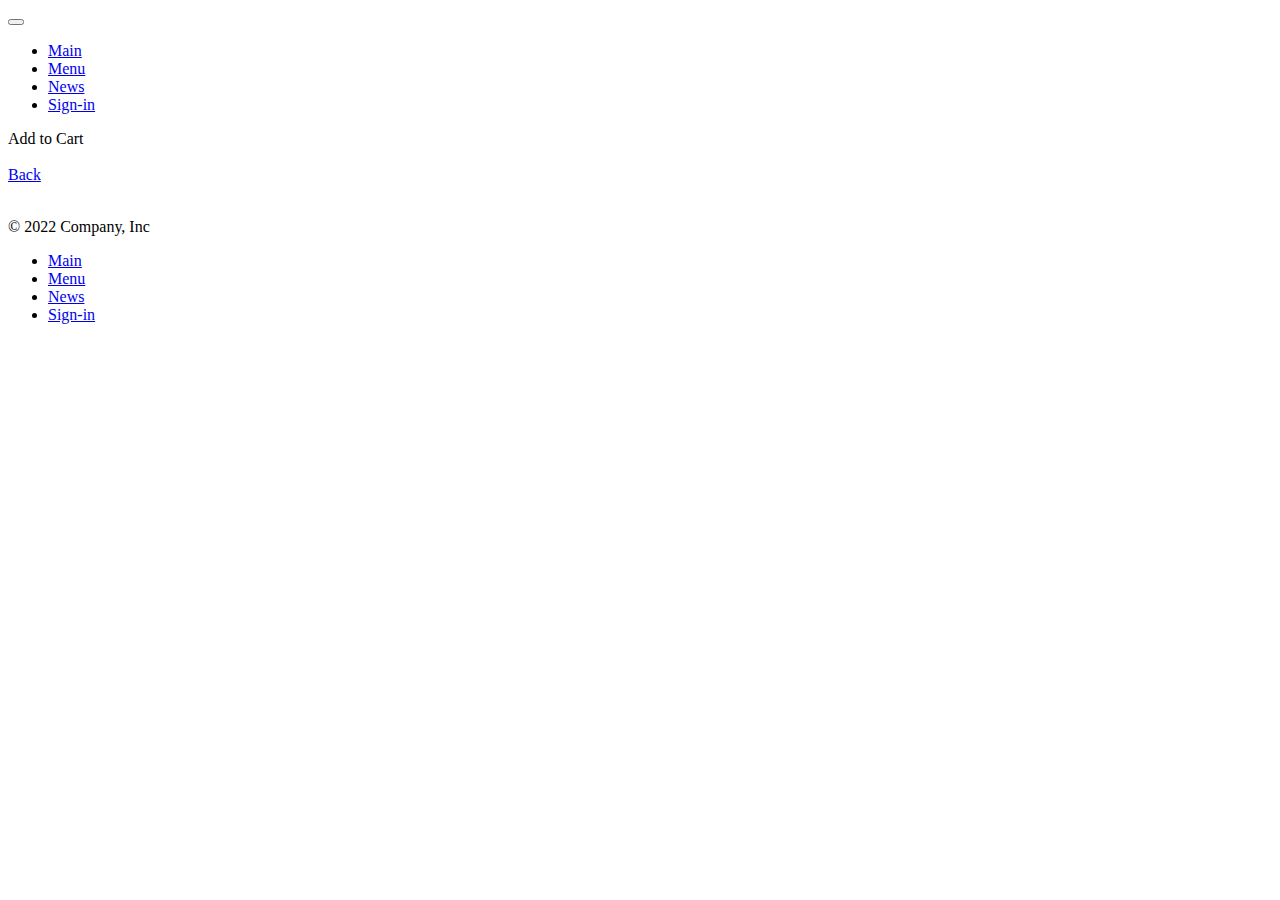
<file: src/main/resources/templates/user/infoProduct.html>
<!DOCTYPE html>
<html lang="en" xmlns:th="http://www.thymeleaf.org">
<head>
    <meta http-equiv="Content-Type" content="text/html; charset=UTF-8">
    <meta charset="UTF-8">
    <meta name="viewport" content="width=device-width, initial-scale=1">
    <link rel="stylesheet" type="text/css" th:href="@{/css/index_style.css}">
    <link th:href="@{/css/bootstrap.min.css}" rel="stylesheet"
          integrity="sha384-Zenh87qX5JnK2Jl0vWa8Ck2rdkQ2Bzep5IDxbcnCeuOxjzrPF/et3URy9Bv1WTRi" crossorigin="anonymous">
    <link rel="shortcut icon" th:href="@{/img/favicon.png}" type="image/x-icon">
    <title>Information</title>
    <link th:href="@{/css/bootstrap.min.css}" rel="stylesheet">
</head>
<body>
<div class="general_div">
    <nav class="navbar navbar-expand-md navbar-dark bg-dark" aria-label="Fourth navbar example">
        <div class="container-fluid">
            <a class="navbar-brand" href="#"></a>
            <button class="navbar-toggler" type="button" data-bs-toggle="collapse" data-bs-target="#navbarsExample04"
                    aria-controls="navbarsExample04" aria-expanded="false" aria-label="Toggle navigation">
                <span class="navbar-toggler-icon"></span>
            </button>
            <div class="collapse navbar-collapse" id="navbarsExample04">
                <ul class="navbar-nav me-auto mb-2 mb-md-0">
                    <li class="nav-item">
                        <a class="nav-link" href="/auth/index">Main</a>
                    </li>
                    <li class="nav-item">
                        <a class="nav-link" href="/product">Menu</a>

                    <li class="nav-item">
                        <a class="nav-link" href="/auth/about">News</a>
                    </li>
                    <li class="nav-item">
                        <a class="nav-link" href="/auth/login">Sign-in</a>
                    </li>
                </ul>
            </div>
        </div>
    </nav>
    <div class="container">
        <div class="row">
            <div class=" col-md-3 col-sm-3 col-12">
                    <div class="about">
                    <!--/*@thymesVar id="getTitle" type=""*/-->
                    <!--/*@thymesVar id="product" type=""*/-->
                    <p th:text="'Наименование: ' + ${product.getTitle()}"></p>
                    <!--/*@thymesVar id="getDescription" type=""*/-->
                    <!--/*@thymesVar id="product" type=""*/-->
                    <p th:text="'Описание: ' + ${product.getDescription()}"></p>
                    <!--/*@thymesVar id="getPrice" type=""*/-->
                    <!--/*@thymesVar id="product" type=""*/-->
                    <p th:text="'Цена: ' + ${product.getPrice()}"></p>
                    <!--/*@thymesVar id="getWarehouse" type=""*/-->
                    <!--/*@thymesVar id="product" type=""*/-->
                    <p th:text="'Склад: ' + ${product.getWarehouse()}"></p>
                    <!--/*@thymesVar id="getSeller" type=""*/-->
                    <!--/*@thymesVar id="product" type=""*/-->
                    <p th:text="'Продавец: ' + ${product.getSeller()}"></p>
                    <!--/*@thymesVar id="getName" type=""*/-->
                    <!--/*@thymesVar id="getCategory" type=""*/-->
                    <!--/*@thymesVar id="product" type=""*/-->
                    <p th:text="'Категория: ' + ${product.getCategory().getName()}"></p>
                    <!--/*@thymesVar id="getImageList" type=""*/-->
                    <!--/*@thymesVar id="product" type=""*/-->
                    <a th:href="@{/cart/add/{id}(id=${product.getId()})}">Add to Cart</a>
                    <br>
                        <br>
                    <a class="w-100 btn btn-lg btn-primary" style="width:200px!important"
                    href="/user/index">Back</a>
                    </div>
            </div>
            <div class=" col-md-9 col-sm-9 col-12">
                    <div class="gallery" th:each="img : ${product.getImageList()}">
                        <!--/*@thymesVar id="getFileName" type=""*/-->
                        <!--/*@thymesVar id="img" type=""*/-->
                        <img th:src="'/img/' + ${img.getFileName()}" width="150px">
                    </div>
            </div>
         </div>
    </div>

    <div class="container">
        <footer class="d-flex flex-wrap justify-content-between align-items-center py-3 my-4 border-top">
            <p class="col-md-4 mb-0 text-muted">© 2022 Company, Inc</p>
            <ul class="nav col-md-4 justify-content-end">
                <li class="nav-item"><a href="/auth/index" class="nav-link px-2 text-muted">Main</a></li>
                <li class="nav-item"><a href="/user/index" class="nav-link px-2 text-muted">Menu</a></li>
                <li class="nav-item"><a href="/auth/about" class="nav-link px-2 text-muted">News</a></li>
                <li class="nav-item"><a href="/auth/login" class="nav-link px-2 text-muted">Sign-in</a></li>
            </ul>
        </footer>
    </div>

</div>
</body>
</html>
</file>
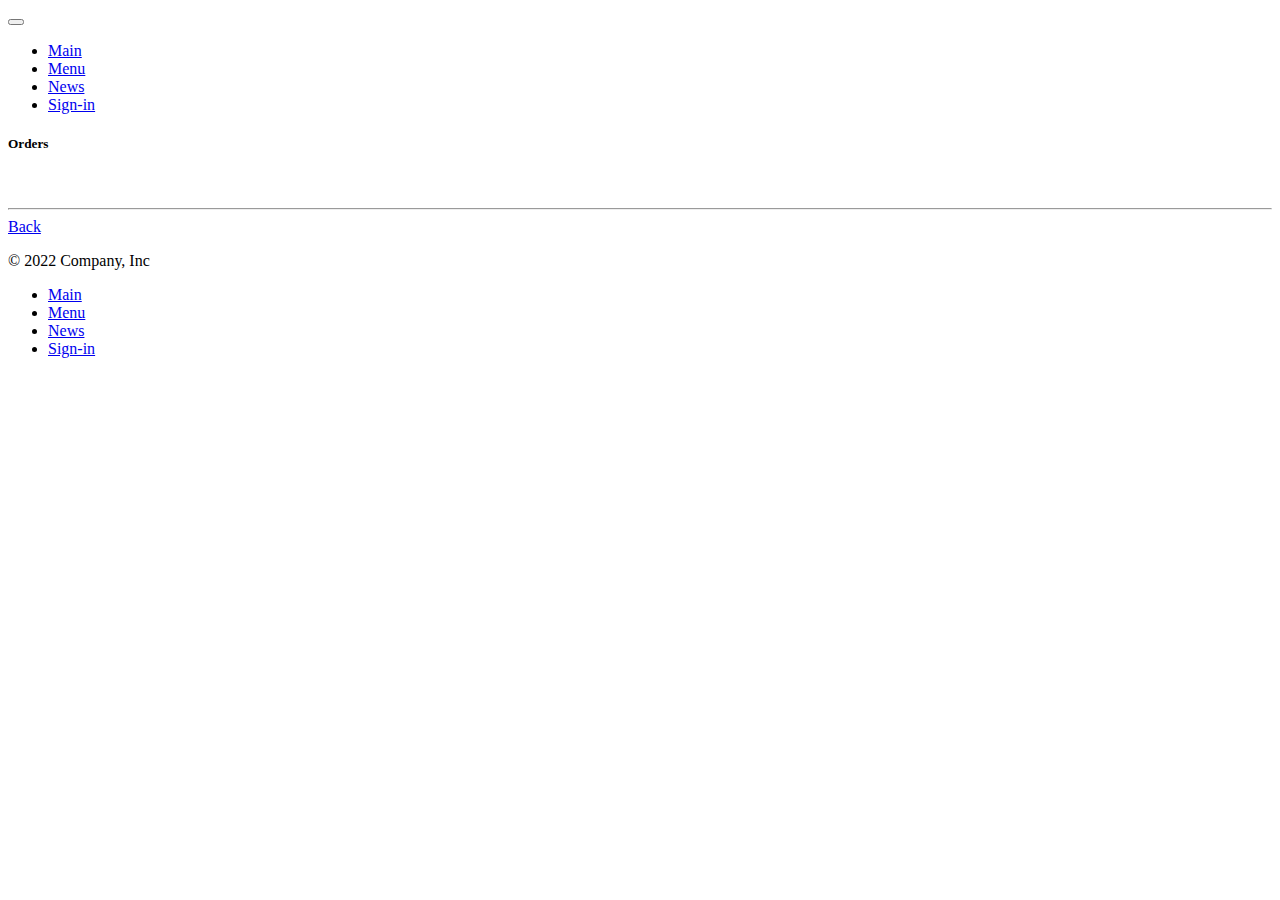
<file: src/main/resources/templates/user/orders.html>
<!DOCTYPE html>
<html lang="en" xmlns:th="http://www.thymeleaf.org">
<head>
    <meta http-equiv="Content-Type" content="text/html; charset=UTF-8">
    <meta charset="UTF-8">
    <meta name="viewport" content="width=device-width, initial-scale=1">
    <link rel="stylesheet" type="text/css" th:href="@{/css/index_style.css}">
    <link th:href="@{/css/bootstrap.min.css}" rel="stylesheet"
          integrity="sha384-Zenh87qX5JnK2Jl0vWa8Ck2rdkQ2Bzep5IDxbcnCeuOxjzrPF/et3URy9Bv1WTRi" crossorigin="anonymous">
    <link rel="shortcut icon" th:href="@{/img/favicon.png}" type="image/x-icon">
    <title>Orders</title>
    <link th:href="@{/css/bootstrap.min.css}" rel="stylesheet">
</head>
<body>
<div class="general_div">
    <nav class="navbar navbar-expand-md navbar-dark bg-dark" aria-label="Fourth navbar example">
        <div class="container-fluid">
            <a class="navbar-brand" href="#"></a>
            <button class="navbar-toggler" type="button" data-bs-toggle="collapse" data-bs-target="#navbarsExample04"
                    aria-controls="navbarsExample04" aria-expanded="false" aria-label="Toggle navigation">
                <span class="navbar-toggler-icon"></span>
            </button>
            <div class="collapse navbar-collapse" id="navbarsExample04">
                <ul class="navbar-nav me-auto mb-2 mb-md-0">
                    <li class="nav-item">
                        <a class="nav-link" href="/auth/index">Main</a>
                    </li>
                    <li class="nav-item">
                        <a class="nav-link" href="/user/index">Menu</a>

                    <li class="nav-item">
                        <a class="nav-link" href="/auth/about">News</a>
                    </li>
                    <li class="nav-item">
                        <a class="nav-link" href="/auth/login">Sign-in</a>
                    </li>
                </ul>
            </div>
        </div>
    </nav>
    <div class="about">
        <h5>Orders</h5>
        <div th:each="order : ${orders}">
            <h3 th:text="'Заказ № ' + ${order.getNumber()}"></h3>
            <img th:src="'/img/' + ${order.getProduct().imageList[0].getFileName()}" width="300px">
            <p th:text="'Наименование: ' + ${order.getProduct().getTitle()}"></p>
            <p th:text="'Количество: ' + ${order.getCount()}"></p>
            <p th:text="'Цена: ' + ${order.getPrice()}"></p>
            <p th:text="'Дата заказа: ' + ${#temporals.format(order.getDateTime(), 'dd-MMM-yyyy')}"></p>
            <p th:text="'Статус: ' + ${order.getStatus()}"></p>
            <hr>
        </div>
        <div>
            <a class="w-100 btn btn-lg btn-primary" style="width:200px!important"
               href="/user/index">Back</a>
        </div>
        <div class="container">
            <footer class="d-flex flex-wrap justify-content-between align-items-center py-3 my-4 border-top">
                <p class="col-md-4 mb-0 text-muted">© 2022 Company, Inc</p>
                <ul class="nav col-md-4 justify-content-end">
                    <li class="nav-item"><a href="/auth/index" class="nav-link px-2 text-muted">Main</a></li>
                    <li class="nav-item"><a href="/user/index" class="nav-link px-2 text-muted">Menu</a></li>
                    <li class="nav-item"><a href="/auth/about" class="nav-link px-2 text-muted">News</a></li>
                    <li class="nav-item"><a href="/auth/login" class="nav-link px-2 text-muted">Sign-in</a></li>
                </ul>
            </footer>
        </div>
    </div>
</div>
</body>
<script th:src="@{/js/bootstrap.bundle.min.js}"></script>
<script th:src="@{/js/script.js}"></script>
</html>
</file>
